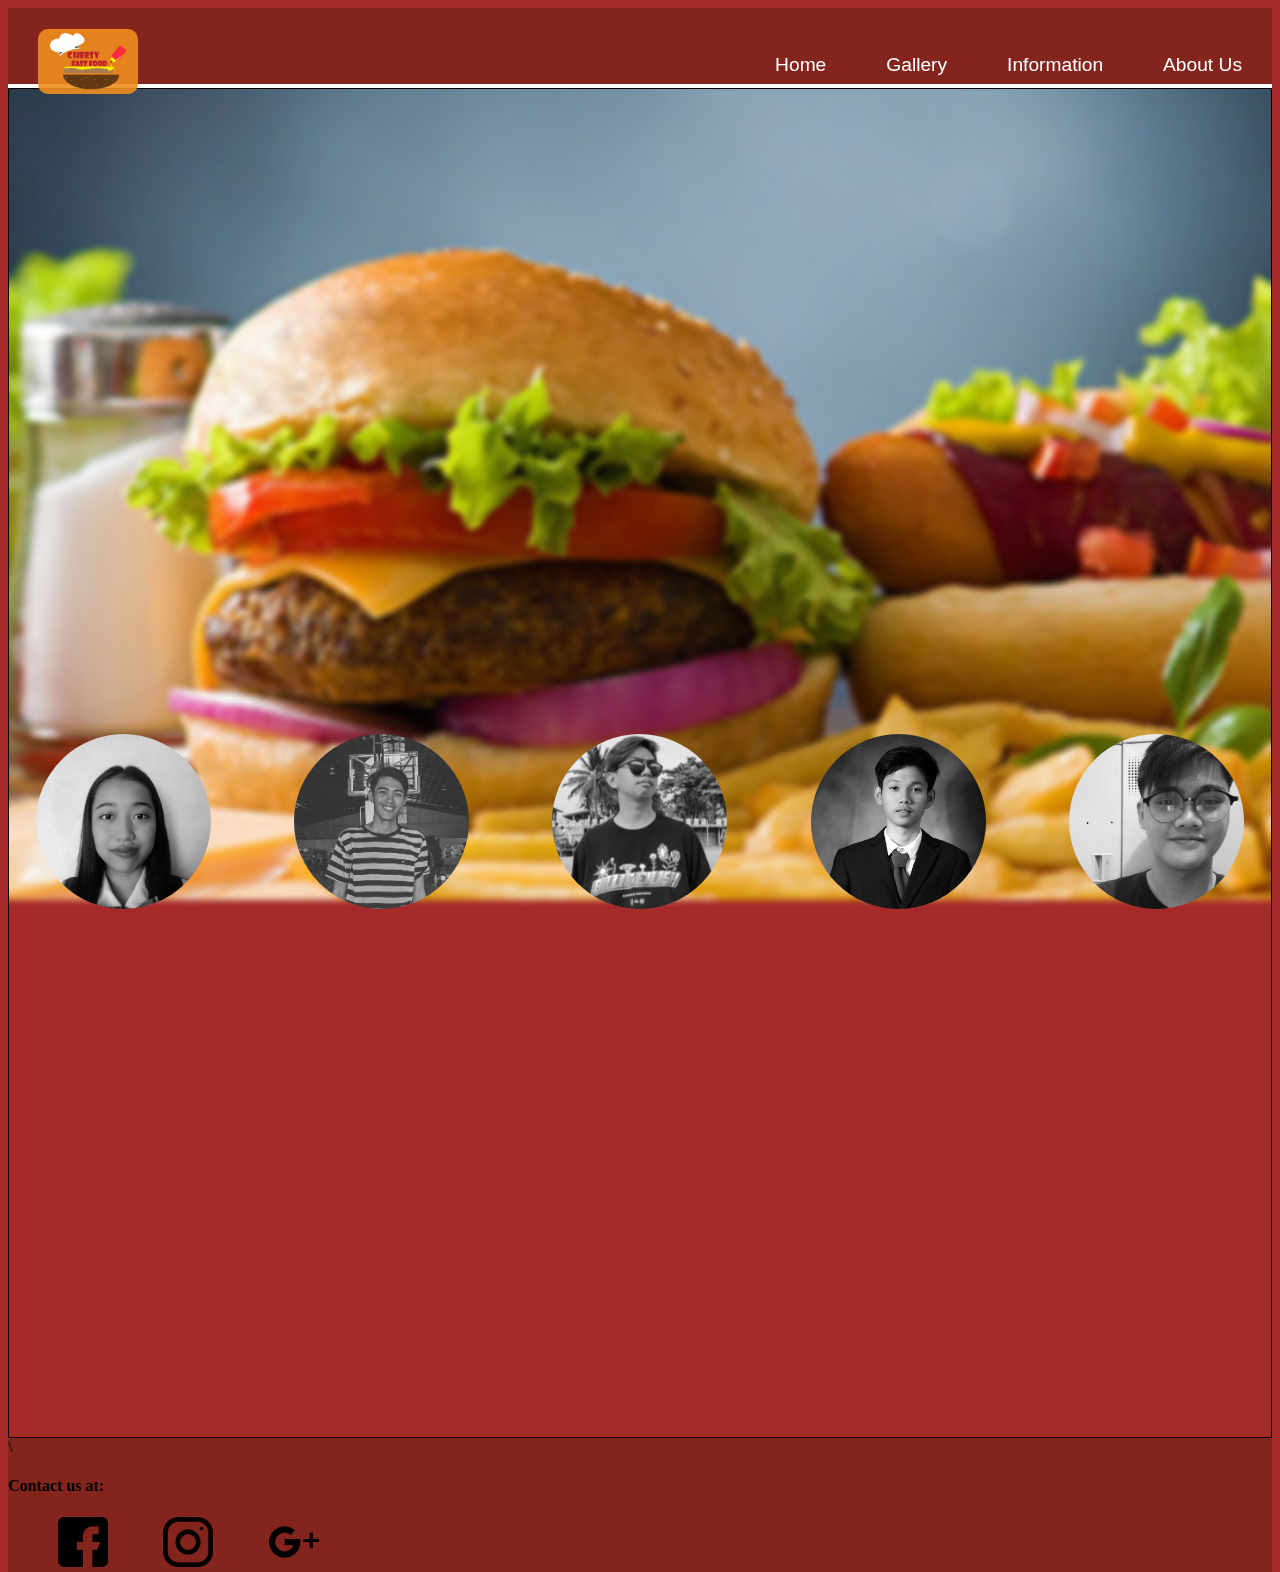
<file: About us.html>
<!DOCTYPE html>
<html>
<head>
	<meta charset="utf-8">

	<title>
		
	</title>
<script type="text/javascript" src="G3js.js"></script>
	<link rel="stylesheet" type="text/css" href="styles.css">
</head>
<body>

<div id="navBar">
<ul>
	<img src="LOGO.png" id="logo">

	<li><a href="About us.html">About Us</a></li>
	<li><a href="information.html">Information</a></li>
	<li><a href="Gallery.html">Gallery</a></li>
	<li><a href="index.html">Home</a></li>
</ul>
 </div>

	<div id = "bg" >
	<div id="about-grid-container">

		<div id="about-grid-item-1" class="grid-item"> 
			<center>
				<a>
			<div class="card">
				<img src="jhaema.jpg" class="memberpic">
				<span>
				<div class="container">
				  <h2>Nicdao, <br> Jhaema Santos</h2>
				  <p class="title">Member</p>
				  <p>Age: 20</p>
				  <p>BSIT NW2C</p>
				  <p>Address: </p>
				  <p>Dinalupihan, Bataan</p>
				</div>
				</span>
			  </div>
			</center>
		</a>
		</div>

		<div id="about-grid-item-2" class="grid-item"> 
			<center>
				<a>
		<div class="card">
		<img src="jc.jpg" class="memberpic">
		<span>
      <div class="container">
        <h2> Reyes, <br> Jc Quicho 

		</h2>
		
        <p class="title">Member</p>
		<p>Age: 20</p>
        <p>BSIT NW2C</p>
		<p>Address:</p>
		<p>Balanga, Bataan</p>
		
      </div>
	  </span>
    </div>
	</a>
	</center>
</div>

		<div id="about-grid-item-3" class="grid-item"> 
			<center>
				<a>
			<div class="card">
				<img src="saez.png" class="memberpic">
				<span>
			  <div class="container">
				<h2>Saez,<br> John Carlo Canlas</h2>
				<p class="title">Member</p>
				<p>Age: 20</p>
				<p>BSIT NW2C</p>
				<p>Address: </p>
				<p>Dinalupihan, Bataan</p>
			  </div>
			  </span>
			</div>
			</a>
			</center>
		</div>


		<div id="about-grid-item-4" class="grid-item">
			<center>
				<a>
	  <div class="card">
		<img src="zanji.jpg" class="memberpic">
		<span>
      <div class="container">
        <h2>Villafuerte, <br> Zanji Diaz</h2>
        <p class="title">Member</p>
        <p>Age: 20</p>
        <p>BSIT NW2C</p>
		<p>Address:</p>
		<p>Orani,Bataan</p>
      </div>
	  </span>
    </div>
				</a>
	</center>
</div>
		<div id="about-grid-item-5" class="grid-item"> 
			<center>
				<a>
		<div class="card">
		<img src="JL.jpg" class="memberpic">
		<span>
		<div class="container">
		  <h2>Manrique, <br>Jim Lourdy </h2>
		  <p class="title">Member</p>
		  <p>Age: 20</p>
		  <p>BSIT NW2C</p>
		  <p> Address: </p>
		  <p>Abucay, Bataan</p>
		</div>
		</span>
	  </div>
	  </a>
	  </center>
	
	</div>

		
		

	 </div>


	 <div id="about-grid-item-6" class="grid-item"> \

		<h4>Contact us at:   </h4>
		<a href="https://www.facebook.com/" target="_blank"><img src="facebook.png" class="contact-img"> </a> <a href="https://www.instagram.com/" target="_blank"> <img src="instagram.png" class="contact-img" > </a> <a href="https://myaccount.google.com/intro/profile" target="_blank"> <img src="google-plus.png"class="contact-img"> </a>
	</div>

	 </div>

</body>
</html>
</file>
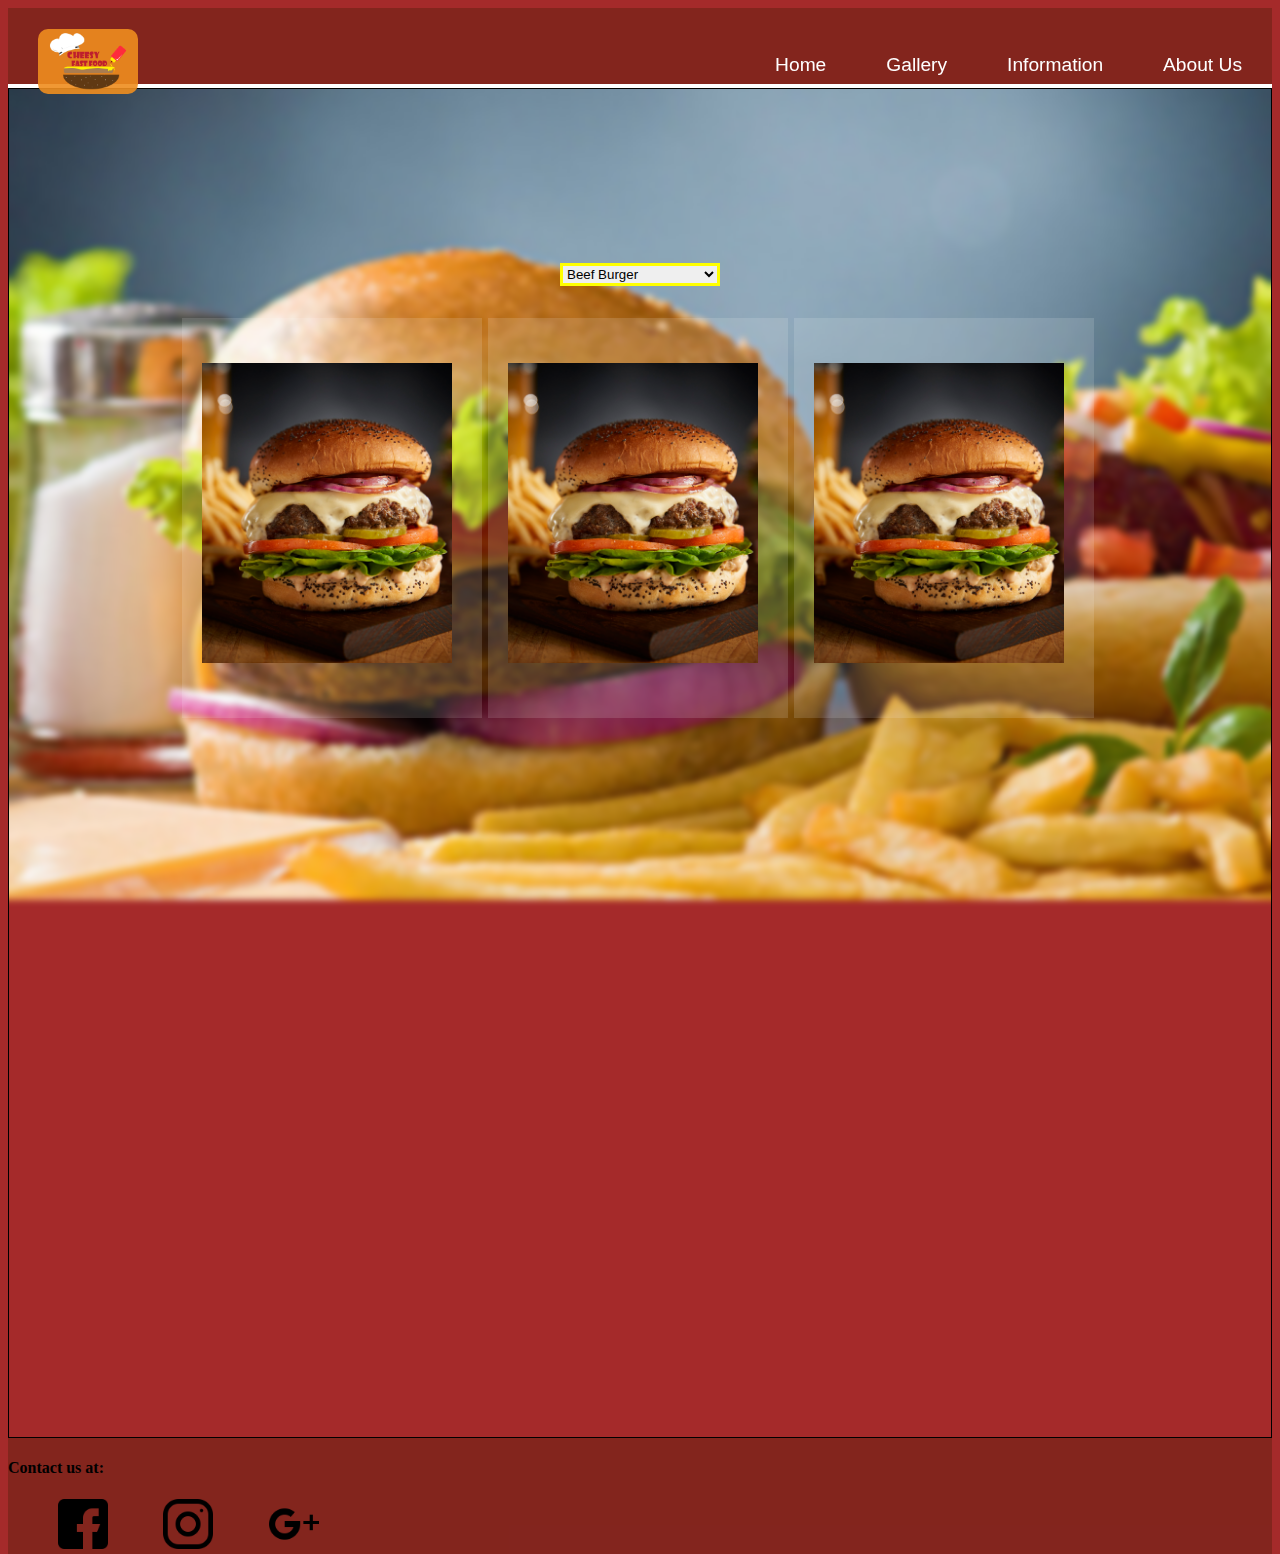
<file: Gallery.html>
<!DOCTYPE html>
<html>
<head>
	<meta charset="utf-8">

	<title>
		
	</title>
<script type="text/javascript" src="G3js.js"></script>
	<link rel="stylesheet" type="text/css" href="styles.css">
</head>
<body>

<div id="navBar">
<ul>
	<img src="LOGO.png" id="logo">

	<li><a href="About us.html">About Us</a></li>
	<li><a href="information.html">Information</a></li>
	<li><a href="Gallery.html">Gallery</a></li>
	<li><a href="index.html">Home</a></li>
</ul>
 </div>

	<div id = "bg">
	<div id="gallery-grid-container">

		<div id="gallery-grid-item-1" class="grid-item"> 
			<br> <br>
			<center> 
				<select onchange="setImage()" id="category">
						
						<option value="Beef Burger" selected>Beef Burger</option>
						<option value="Chicken Burger">Chicken Burger</option>
						<option value="Fish Burger">Fish Burger</option>
						<option value="Chicken Zinger Burger">Chicken Zinger Burger</option>
						<option value="Fish Zinger Burger">Fish Zinger Burger</option>
						<option value="Chicken Broast">Chicken Broast</option>
					
		
				</select>
		
		
			</center>

<center>
			<table id="menu_table">
	
				<tr>
					<td id="menu_item1" class="menu_items">
						<br>
						  <img class="item_images" src="Beef Burger.jpg" id="item1_img" >
							 <h4 id = "item1_Text"><b></b></h4>
						  <p></p>
						  
						 </td> <td> </td>
			
			
					<td id="menu_item2" class="menu_items">
					 <br> <img id="item2_img" src="Beef Burger.jpg" class="item_images"> 
					 <h4 id = "item2_Text"><b></b></h4>
						  <p></p>
						  
					</td><td> </td>
			
					<td id="menu_item3" class="menu_items">
					<br>
					<img id="item3_img" src="Beef Burger.jpg" class="item_images">
					<h4 id = "item3_Text"><b></b></h4>
						  <p></p>
						  
					</td><td> </td>
			
				</tr>
			
			
			
			
			
			
			</table>
		</center>
		</div>
	

		


	 </div>
	 <div id="gallery-grid-item-3" class="grid-item"> 
		<h4>Contact us at:   </h4>
		<a href="https://www.facebook.com/" target="_blank"><img src="facebook.png" class="contact-img"> </a> <a href="https://www.instagram.com/" target="_blank"> <img src="instagram.png" class="contact-img" > </a> <a href="https://myaccount.google.com/intro/profile" target="_blank"> <img src="google-plus.png"class="contact-img"> </a>
	</div>
	 </div>

</body>
</html>
</file>
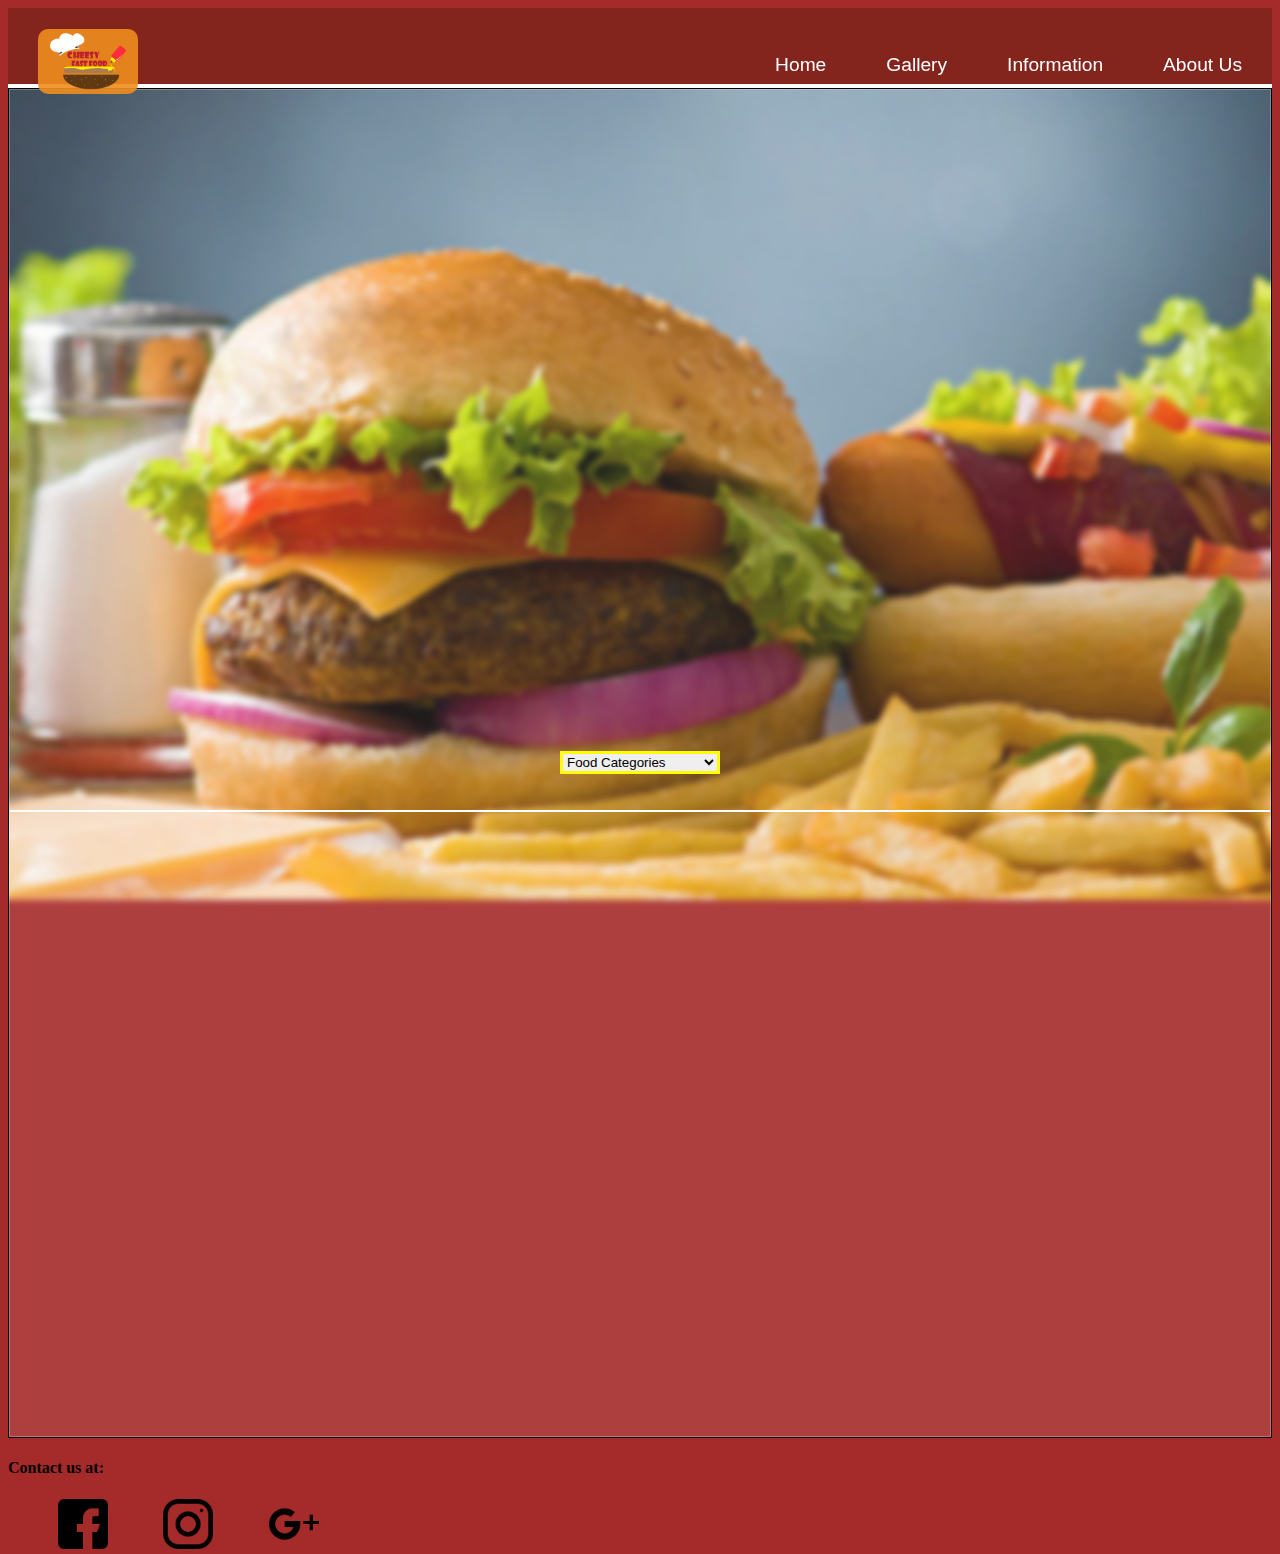
<file: information.html>
<!DOCTYPE html>
<html>
<head>
	<meta charset="utf-8">

	<title>
		
	</title>
<script type="text/javascript" src="G3js.js"></script>
	<link rel="stylesheet" type="text/css" href="styles.css">
</head>
<body>

<div id="navBar">
<ul>
	<img src="LOGO.png" id="logo">

	<li><a href="About us.html">About Us</a></li>
	<li><a href="information.html">Information</a></li>
	<li><a href="Gallery.html">Gallery</a></li>
	<li><a href="index.html">Home</a></li>
</ul>
 </div>

	<div id = "bg">


	<div id="info-grid-container">

		<div id="info-grid-item-1" class="grid-item" style="height: 100%;"> 
			<br> <br>
				<center> 
		<select onchange="dropdown()" id="category">
			<option value=""  selected disabled hidden>Food Categories</option>
				<option value="Beef Burger" >Beef Burger</option>
				<option value="Chicken Burger">Chicken Burger</option>
				<option value="Fish Burger">Fish Burger</option>
				<option value="Chicken Zinger Burger">Chicken Zinger Burger</option>
				<option value="Fish Zinger Burger">Fish Zinger Burger</option>
				<option value="Chicken Broast">Chicken Broast</option>
			

		</select>


	</center>
<br> <br>

	
<div id="menudetails_DataContainer">

<table id="dataTable"></table>

 </div>


</div>





		

















		
		

		
		

	 

	 </div>
	 <h4>Contact us at:   </h4>
	 <a href="https://www.facebook.com/" target="_blank"><img src="facebook.png" class="contact-img"> </a> <a href="https://www.instagram.com/" target="_blank"> <img src="instagram.png" class="contact-img" > </a> <a href="https://myaccount.google.com/intro/profile" target="_blank"> <img src="google-plus.png"class="contact-img"> </a>

	 </div>

</body>
</html>
</file>
<file: styles.css>
/*----------------------------------------------------layout--------------------------------------------------------- */
h1{font-family: arial;}
/* Stylized Scroll bar */
/* width */
::-webkit-scrollbar {
  width: 10px;
}

/* Track */
::-webkit-scrollbar-track {
  background: #f1f1f1; 
}
 
/* Handle */
::-webkit-scrollbar-thumb {
  background: #888; 
}

/* Handle on hover */
::-webkit-scrollbar-thumb:hover {
  background: #555; 
}


/*Nav Bar*/
ul {
  list-style-type: none;
  margin-left: 5;
  padding:0;
    overflow: hidden;
}

li {
	
  display: inline;
  margin-left: 30px;
  margin-right: 30px;
  float: right;
  margin-top:30px;
  border-radius: 15px;
  padding: 0px;
  

}

a{text-decoration: none;
	  font-family: arial;
  text-decoration-style: none;
  color: white;
  font-size:larger;
}
a:hover {
  color: yellow;
}

#logo{
	width:  100px;
	height:  50px;
	object-fit: contain;
	background-color: rgba(238, 141, 31, 0.904); border-radius: 10px; width:100px; height:100%; margin-left:30px; margin-top: 5px;
}
#logo:hover{
	transform: rotateY(360deg);
	transition-duration: 3s;
	
}

#companyid:hover{
	transform: rotateY(360deg);
	transition-duration: 3s;
}
#navBar{
	background-color: hsla(31, 100%, 10%, 0.295);
	height: 80px;
	position: sticky;
	top: 1;
	
	border-bottom: 4px solid white;
	align-content: center;
	z-index: 1;

}


/*Background div*/
#bg{
	
	height: 150%;
	width: 100%;
	background-image: url("fastfood.png");
	background-position: center;
  	background-repeat: repeat-x;
  	background-size: cover;
  	background-attachment: fixed;
	z-index: 0;
	

}

body, html {
  height: 100%;
  background-color: brown;
}


* {
  box-sizing: border-box;
}


/* Grid - index */

#grid-container{
	backdrop-filter: blur(3px);
	border: 1px solid black;
	display: grid;
	grid-template-columns: 3fr 1fr;
	grid-template-rows:minmax(300px auto) ;
	z-index: 1;
	height: 100%;
	grid-gap: 5px;
	grid-template-areas: "title title"
						 "gridcontent sidebar"
						 "gridcontent1 sidebar1"


	

}

.grid-item{
	
	align-content: center;
	
}

#grid-item-1{
	grid-area: title;
	color: yellow;
	background-color: rgba(255, 255, 255, .2);
}

#grid-item-2{
	grid-area: sidebar;
	background-color: rgba(255, 255, 255, .2);
}

#grid-item-3{
	grid-area: sidebar1;
	background-color: hsla(31, 91%, 18%, 0.493);

}
#grid-item-4{
	grid-area: gridcontent;
	height: 500px;
	overflow: auto;
	background-color: hsla(31, 91%, 18%, 0.493);
}
#grid-item-5{
	grid-area: gridcontent1;
	height: 300px;

}

#grid-item-5:hover{
	
}

#grid-item-1:hover{
	box-shadow: 3px 3px 5px 6px #ccc;
}

#grid-item-2:hover{
	box-shadow: 3px 3px 5px 6px #ccc;
}
#grid-item-6{
	grid-area: footer;
	background-color: hsla(19, 88%, 30%, 0.863);
	padding-left: 20px;
	overflow: auto;

}


/* Grid info */
#info-grid-container{
	backdrop-filter: blur(3px);

	border: 1px solid black;
	display: grid;
	
	z-index: 1;
	height: 100%;
	
	
}

#info-grid-item-1{ border: 1px solid rgba(255, 255, 255, 0.253);
	background-color: rgba(255, 255, 255, 0.103);
	height: 100%;}

#info-grid-item-2{
	background-color: hsl(31, 91%, 18%);
	
 }

/*Grid About us */
#about-grid-container{
	backdrop-filter: blur(3px);

	border: 1px solid black;
	display: grid;
	grid-template-columns: repeat(5,1fr);
	grid-template-rows:minmax(150px 30px) ;
	z-index: 1;
	height: 100%;
	grid-gap: 30px;
	grid-template-areas: 
						"header header header header header"
						"a b c d ako ";
	overflow: auto;
						

	

}
#about-grid-item-1{ grid-area: a; }
#about-grid-item-2{grid-area: b;}
#about-grid-item-3{grid-area: c;}
#about-grid-item-4{grid-area: d;}
#about-grid-item-5{grid-area: ako;}
#about-grid-item-6{grid-area: footer;
	background-color: hsla(31, 100%, 10%, 0.295);}

/*Grid - Gallery*/
#gallery-grid-container{
	backdrop-filter: blur(3px);

	border: 1px solid black;
	display: grid;
	grid-template-columns: auto 300px;
	grid-template-rows:minmax(150px auto) ;
	z-index: 1;
	height: 100%;
	grid-gap: 5px;
	grid-row-gap: 0px;
	grid-template-areas: 
						 "content content"
						 "content1 content2"
						 "footer footer"

	

}

#gallery-grid-item-1{ grid-area: content; }
#gallery-grid-item-2{grid-area: content2;
background-color: #f1f1f115;
}
#gallery-grid-item-3{grid-area: footer;
background-color: hsla(31, 100%, 10%, 0.295);
}



/*----------------------------------------------------------end of layout-----------------------------------------------*/


/*styles*/
.contact-img{
	height: 50px;
	width: 50px;
	margin-left: 50px;
}

/*home*/

#ChangeColor{
	background-color: rgba(76, 175, 79, 0.027);
	
	font-size: medium;
	width: 200px;
	height: 50px;
	border: 2px solid rgba(236, 168, 42, 0.952);
	font-family: arial;
	font-weight: bolder;
	cursor:pointer;
	border-radius: 20px;
}
#ChangeColor:hover{
	background-color:rgba(236, 168, 42, 0.486) ;
}

select{border: 3px solid yellow;
cursor:pointer;
}

/*Modals*/
#modal1{ 
  display: none; /* Hidden by default */
  position: fixed; /* Stay in place */
  z-index: 1; /* Sit on top */
  left: 0;
  top: 0;
  width: 100%; /* Full width */
  height: 100%; /* Full height */
  overflow: auto; /* Enable scroll if needed */
  background-color: rgb(0,0,0); /* Fallback color */
  background-color: rgba(0,0,0,0.4); /* Black w/ opacity */
 


}

#content1 { 

  background-color: hsla(36, 100%, 58%, 0.76);
  color: white;
  margin: 10% auto; /* 15% from the top and centered */
  margin-left: 20%;
  padding: 20px;
  border: 1px solid #888;
  width: 50%; /* Could be more or less, depending on screen size */
  z-index: 1;
  position: fixed;

}

#modal2{ 
  display: none; /* Hidden by default */
  position: fixed; /* Stay in place */
  z-index: 1; /* Sit on top */
  left: 0;
  top: 0;
  width: 100%; /* Full width */
  height: 100%; /* Full height */
  overflow: auto; /* Enable scroll if needed */
  background-color: rgb(0,0,0); /* Fallback color */
  background-color: rgba(0,0,0,0.4); /* Black w/ opacity */
 


}

#content2 { 

  background-color: hsla(36, 100%, 58%, 0.76);
  color: white;
  margin: 10% auto; /* 15% from the top and centered */
  margin-left: 20%;
  padding: 20px;
  border: 1px solid #888;
  width: 50%; /* Could be more or less, depending on screen size */
  z-index: 1;
  position: fixed;

}

@keyframes animation1{
	from {color:black;
		text-shadow: none;}
	to {color:red;
		text-shadow: 1px 1px 2px black, 0 0 25px rgb(255, 0, 0), 0 0 5px rgb(80, 0, 0);}
}
#BestDeals{
	animation: animation1 1.5s infinite;
	animation-direction: alternate;
}















#sign{
	float: left;
	width: 150px;
	height: 50px;
	text-align: center;	
	color: white;
	font-family: calibri;
	font-size: 18pt;
	margin-top: 5%;
	margin-left: 2%;
	opacity: 0.9;
}



#welcome{
	
	height: 100px;
	margin-top: 5%;
	
	text-align: center;
	font-family: sans-serif;
	font-size: 16pt;
	
	padding-top: 10%;
}

#about{
	
	height: 150px;
	
	text-align: center;
	font-family: calibri;
	font-size: 12pt;
	margin-left: 5%;
	font-style: italic;
}

#reserve{
	display: none;
	width: 300px;
	height: 600px;
	color: white;
	margin-left: 2%;
	font-family: sans-serif;
	font-size: 16pt;
}



#members{
	margin-left: 1%;
	text-align: left;
	font-size: 11pt;
}



#Advance{
	margin-left: 4%;
}

#name{
	margin-left: 8%;
	text-align: left;
	font-size: 11.5pt;
}

.submit{
	margin-top: 10%;
	width: 282px;
	height: 40px;
}

#s_btn{
	outline: none;
	background: none;
	
	width: 282px;
	height: 40px;
	border: 1px solid #e28d26;
	font-size: 18pt;
	border-radius: 20px;
	transition: .6s;
	overflow: hidden;
}

#lbtn:hover, #s_btn:hover{
	background: #e28d26;
	cursor: pointer;
}

#deals{
	margin: 2%;
	float: left;
	background: #331a00;
	opacity: 0.9;
	width: 900px;
	height: 520px; 
}

#f_deal, #s_deal{
	float: left;
	margin-left: 3%;
	margin-top: 3%;
	width: 400px;
	height: 350px;
	position: relative;
	cursor: pointer;
	border: 5px solid white;
}

#f_pic, #s_pic{
	display: block;
	width: inherit;
	height: inherit;
}

#f_deal:hover #over, #s_deal:hover #over2{
	height: inherit;
}

#over, #over2{
	width: inherit;
	height: 00px;
	position: absolute;
	top: 0;
	background: #ff980094;
	opacity: 0.9;
	overflow: hidden;
	display: flex;
	justify-content: center;
	align-items: center;
	transition: 0.8s ease;
}

#of{
	text-align: center;
	font-size: 22pt;
	font-family: calibri;
	color: red;
	padding: 5px;
	font-weight: bold;
	border: 5px solid white;
	background-color: transparent;
	cursor: pointer;
}

#of1{
	text-align: center;
	font-size: 22pt;
	font-family: calibri;
	color: red;
	padding: 5px;
	font-weight: bold;
	border: 5px solid white;
	background-color: transparent;
	cursor: pointer;
}


/*information page*/

#menudetails_Container{
	width: 97%;
	height: 100%;
	border: 5px solid white;
	
	
	position: absolute;
	top: 20%;
	left: 1%;
	padding: 10px;
	overflow-y: auto;	
	overflow-x: auto;
	z-index: 0;
	
}
#menudetails_DataContainer{
		width: 100%;
	height: auto;
	border: 1px solid white;
	
	overflow-y: auto;
	overflow-x: auto;
	z-index: -1;
}

#dataTable{
	width: 100%;
	z-index:0 ;
	align-content: center;

}


/* Gallery page */
#menu_table{
	padding: 30px;
}
#menu_list{
	background: #331a00;
	margin-top: 1%;
	margin-right: 3%;
	width: 325px;
	height: 650px;
	opacity: 0.8;
	float: right;
}

#list{
	border-top: 2px solid white;
	margin-top: 5%;
}



#menu_categories{
	width: 100%;
	height: 100%;
	
	}
	
	.item_images{
		object-fit: cover;
		  width: 250px;
	  height: 300px;
	}
	.menu_items{
		
		width: 300px;
		height: 400px;
		margin-left: 100px;
		padding-left: 20px;
		padding-top: 0;
		word-wrap: break-word;
		background-color:rgba(255, 255, 255, 0.137);
	}
	.menu_items:hover{
		
			box-shadow: 3px 3px 5px 6px #ccc;
		
	}

	/*About us */

	.card {
		/*box-shadow: 0 4px 8px 0 rgba(0, 0, 0, 0.2);*/
		padding: 5px;
		margin: 8px;
		filter: grayscale(10);
		height: 500px;
		
	  }



	  .memberpic{
		width:175px; border-radius: 500px; object-fit: cover;
		height: 175px;
		
	  }

	  .card:hover{
	
		filter: none;
		background-color: #f18a0d3b;
		font-family: arial;
		font-weight: bolder;
		
	
	  }
	  .card p{
		
	}
	span{ opacity: 0;
	color:black;}
  

	 a:hover span {
		opacity: 100;
		color: black;
	  }

	  .container {
		padding: 0 16px;
		
	  }

	  
	  .container::after, .row::after {
		content: "";
		clear: both;
		display: table;
	  }
	  
	  .title {
		color: white;
	  }
	  
	  @media screen and (max-width: 650px) {
		.column {
		  width: 100%;
		  display: block;
		}
	  }
</file>
